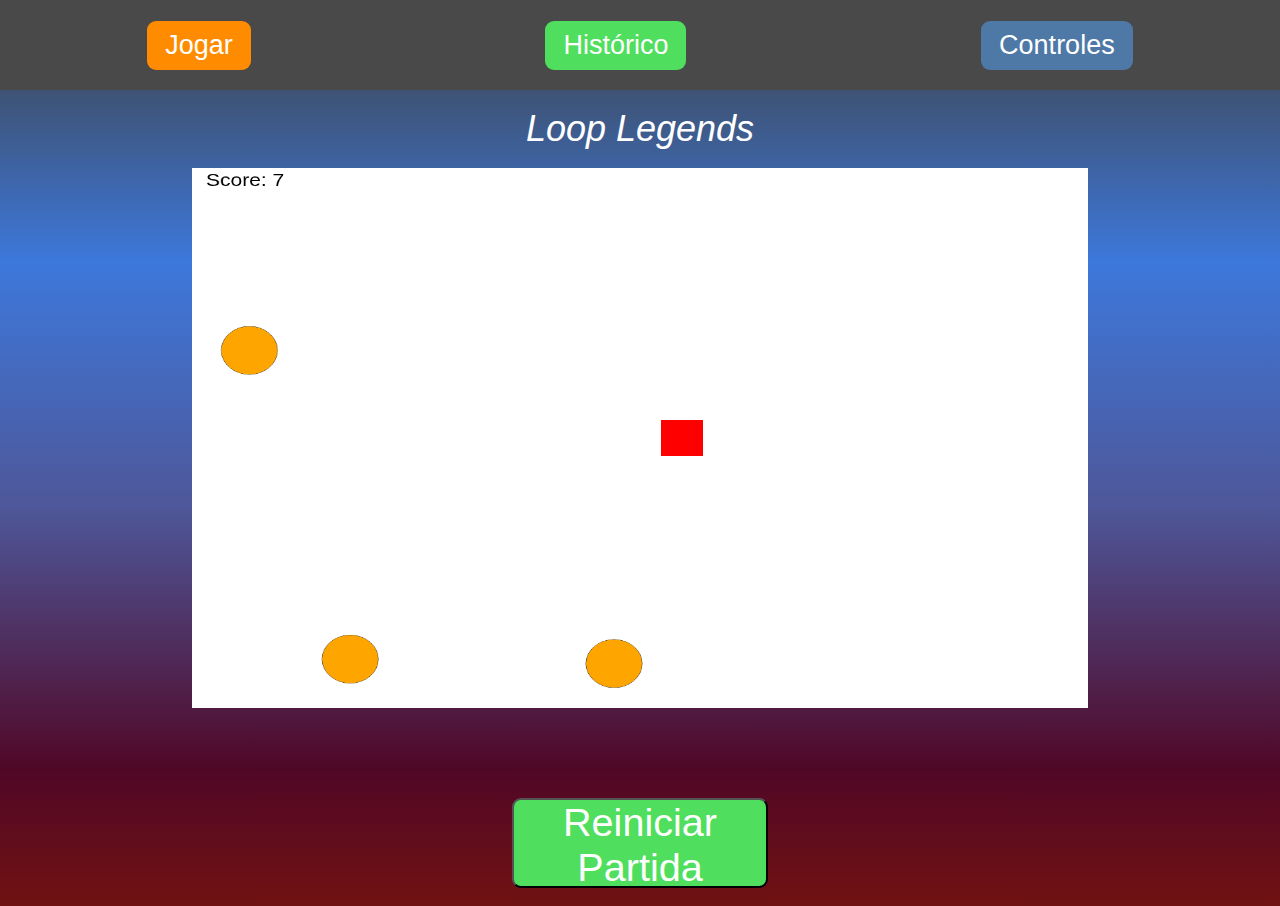
<file: Extensao/app/index.html>
<!DOCTYPE HTML>
<html lang="pt-br">

<head>
    <meta charset="UTF-8">
    <meta name="viewport" content="width=device-width, initial-scale=1.0">
    <link rel="stylesheet" type="text/css" href="estilo.css" />
    <title>Loop Legends</title>
    <!--[if lte IE 8]>
        <script src="http://html5shim.googlecode.com/svn/trunk/html5.js"></script>
    <![endif]-->
</head>

<body>
    <div class="body">
        <div class="nav">
            <div class="button2"><a href="home.html">Jogar</a></div>
            <div class="button"><a href="historico.html">Histórico</a></div>
            <div class="button3"><a href="controle.html">Controles</a></div>
        </div>
        <div class="title">Loop Legends</div>
        <div class="score" id="score"> </div>
        <div class="canvas-container">
            <canvas class="screen"></canvas>
            <script src="index.js"></script>
        </div>
        <div class="mainbutton">
            <a href="./index.html">
                <button>Reiniciar Partida</button>
            </a>
        </div>
    </div>
</body>

</html>
</file>
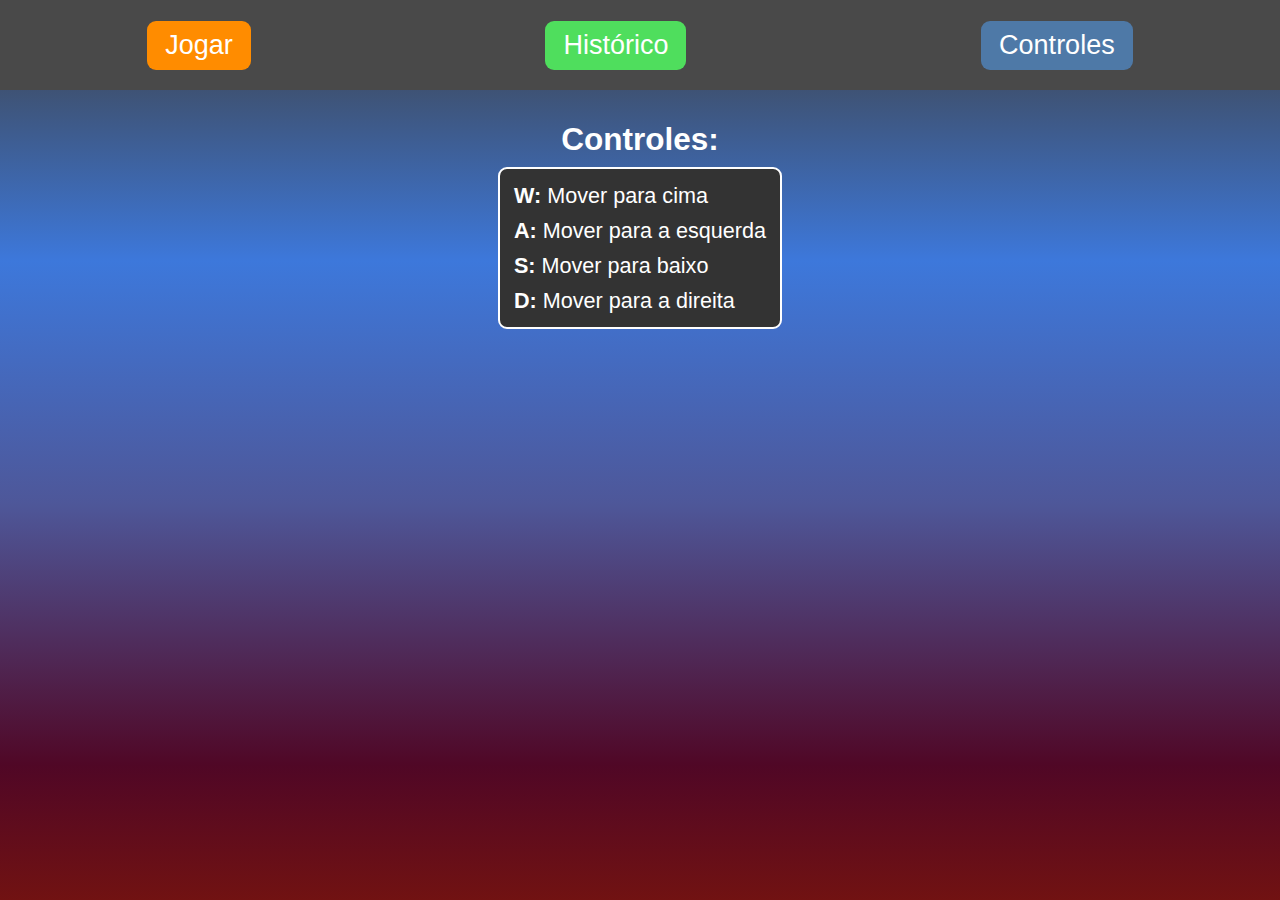
<file: Extensao/app/controle.html>
<!DOCTYPE HTML>
<html lang="pt-br">

<head>
    <link rel="stylesheet" type="text/css" href="estilo.css" />
    <meta charset="UTF-8">
    <title>Loop Legends</title>
    <!-- Aqui chamamos o nosso arquivo css externo -->
    <!--[if lte IE 8]>
        <script src="http://html5shim.googlecode.com/svn/trunk/html5.js"></script>
    <![endif]-->
</head>

<body>
    <div class="body">
        <div class="nav">
            <div class="button2"><a href="index.html">Jogar</a></div>
            <div class="button"><a href="historico.html">Histórico</a></div>
            <div class="button3"><a href="controle.html">Controles</a></div>
        </div>
        <div class="control">
            <h2>Controles:</h2>
            <div class="keyboard">
                <div><strong>W:</strong> Mover para cima</div>
                <div><strong>A:</strong> Mover para a esquerda</div>
                <div><strong>S:</strong> Mover para baixo</div>
                <div><strong>D:</strong> Mover para a direita</div>
            </div>
        </div>
    </div>
</body>

</html>
</file>
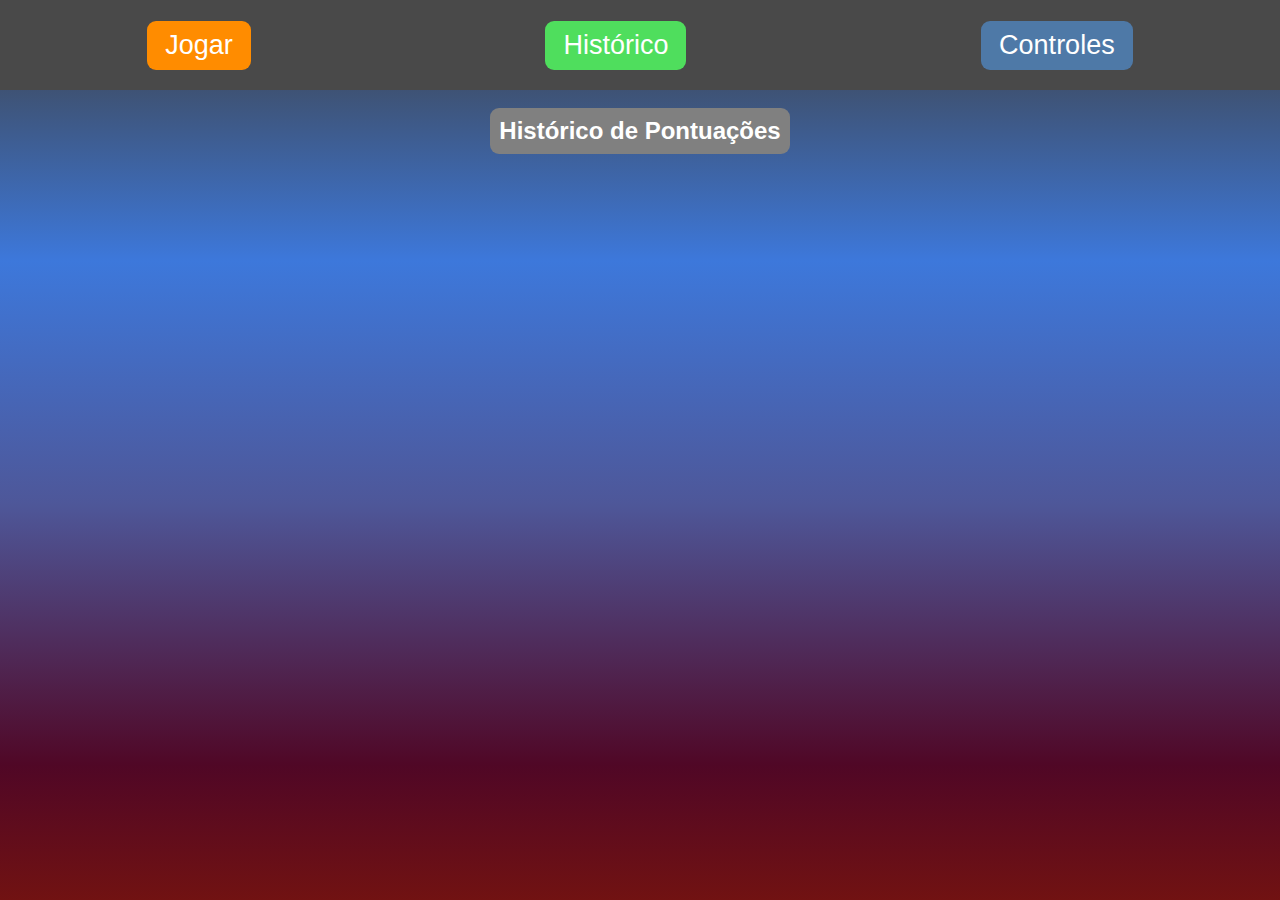
<file: Extensao/app/historico.html>
<!DOCTYPE html>
<html lang="pt-br">
  <head>
    <meta charset="UTF-8" />
    <title>Histórico de Pontuações - Loop Legends</title>
    <!-- Aqui chamamos o nosso arquivo css externo -->
    <link rel="stylesheet" type="text/css" href="estilo.css" />
    <!--[if lte IE 8]>
      <script src="http://html5shim.googlecode.com/svn/trunk/html5.js"></script>
    <![endif]-->
  </head>

  <body>
    <div class="body">
      <div class="nav">
        <div class="button2"><a href="home.html">Jogar</a></div>
        <div class="button"><a href="historico.html">Histórico</a></div>
        <div class="button3"><a href="controle.html">Controles</a></div>
      </div>

      <div class="historico">
        <h2>Histórico de Pontuações</h2>
        <ul id="historico-pontuacoes">
          <!-- Pontuações serão inseridas aqui dinamicamente -->
        </ul>
      </div>
    </div>

    <script>
      // Recuperar todas as pontuações do armazenamento local
      var historicoPontuacoes =
        JSON.parse(localStorage.getItem("historicoPontuacoes")) || [];

      historicoPontuacoes.sort(function (a, b) {
        return b - a; // Ordenar em ordem decrescente
      });
      // Exibir as pontuações
      var historicoList = document.getElementById("historico-pontuacoes");
      


    for(let i in historicoPontuacoes) {
        if(i>=5){
            break;
        }
        var listItem = document.createElement("li");

        listItem.textContent = historicoPontuacoes[i];
        historicoList.appendChild(listItem);
        
      
      }
    </script>
  </body>
</html>
</file>
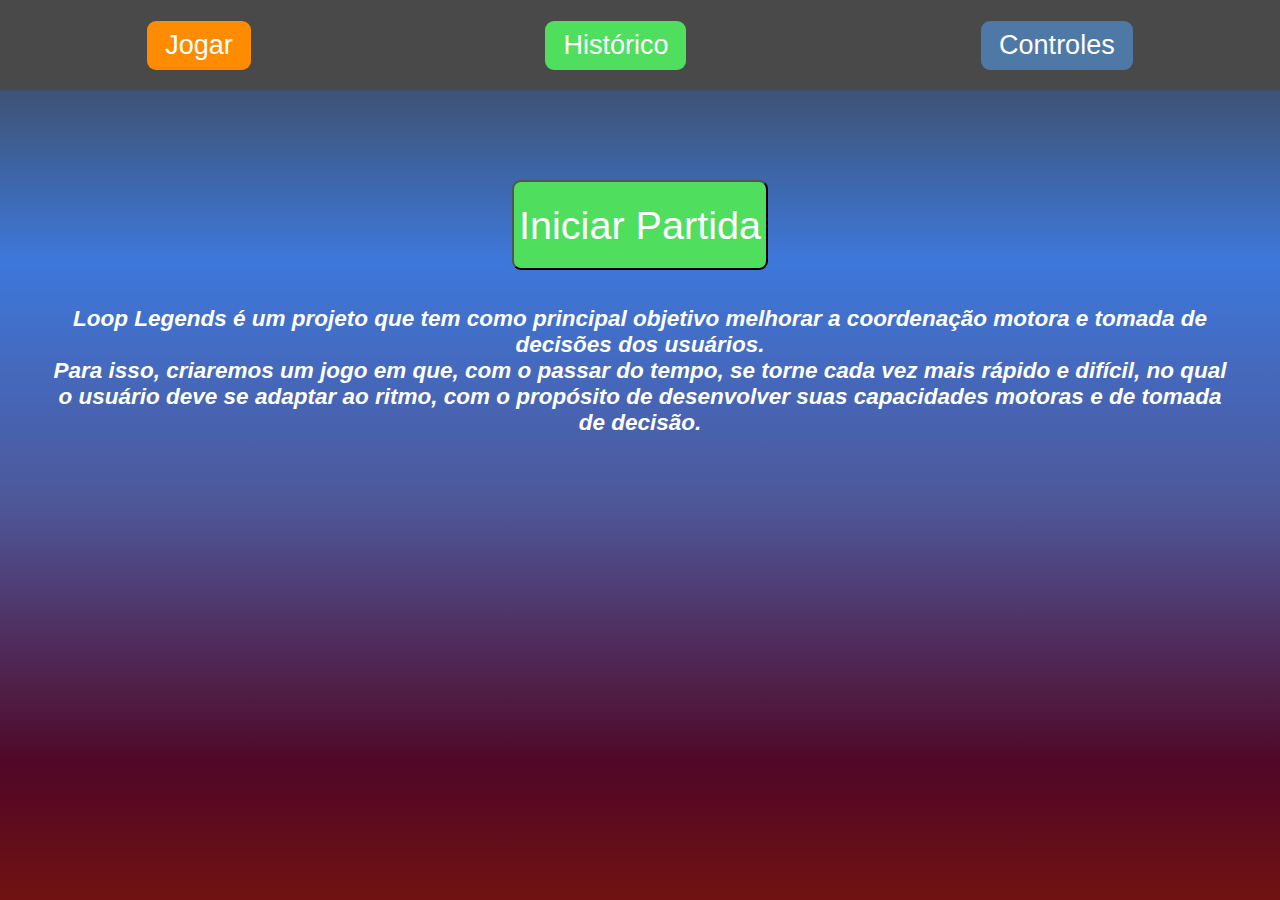
<file: Extensao/app/home.html>
<!DOCTYPE HTML>
<html lang="pt-br">

<head>
    <link rel="stylesheet" type="text/css" href="estilo.css" />
    <meta charset="UTF-8">
    <title>Loop Legends</title>
    <!-- Aqui chamamos o nosso arquivo css externo -->
    <!--[if lte IE 8]>
        <script src="http://html5shim.googlecode.com/svn/trunk/html5.js"></script>
    <![endif]-->
</head>

<body>
    <div class="body">
        <div class="nav">
            <div class="button2"><a href="index.html">Jogar</a></div>
            <div class="button"><a href="historico.html">Histórico</a></div>
            <div class="button3"><a href="controle.html">Controles</a></div>
        </div>
        <div class="mainbutton">
            <a href="home.html">
                <button>Iniciar Partida</button>
            </a>
        </div>
        <div>
            <p> Loop Legends é um projeto que tem como principal objetivo melhorar a coordenação motora e tomada
                de decisões dos usuários.
            <br/> Para isso, criaremos um jogo em que, com o passar do tempo, se torne cada
                vez mais rápido e difícil, no qual o usuário deve se adaptar ao ritmo, com o propósito de
                desenvolver suas capacidades motoras e de tomada de decisão.
            </p>
        </div>
    </div>
</body>

</html>
</file>
<file: Extensao/app/estilo.css>
* {
  margin: 0;
  padding: 0;
  box-sizing: border-box;
}

body {
  font-family: 'Inter', sans-serif;
}

.body {
  width: 100%;
  min-height: 100vh;
  position: relative;
  background: linear-gradient(180deg, #3F3F3F 0%, #3D78DB 29%, #4E5799 56%, #500726 85%, #711212 100%);
  display: flex;
  flex-direction: column;
  align-items: center;
}

.nav {
  width: 100%;
  height: 10vh;
  position: relative;
  background: #494949;
  display: flex;
  justify-content: space-around;
  align-items: center;
}

.button,
.button2,
.button3 {
  font-size: 3vh;
  font-weight: 400;
  text-decoration: none;
  padding: 1vh 2vh;
  border-radius: 1vh;
  transition: background 0.3s ease-in-out;
  color: white;
  display: inline-block;
  cursor: pointer;
  outline: none;
}

.button:hover,
.button2:hover,
.button3:hover {
  background: rgba(255, 255, 255, 0.2);
}

.button {
  background: #4FDE5D;
}

.button2 {
  background: #FF8C00;
}

.button3 {
  background: #4E79A7;
}

.button a,
.button2 a,
.button3 a {
  color: inherit;
  text-decoration: none;
}

.screen {
  width: 100%;
  height: 60vh;
  position: relative;
  background: white;
}

.score,
.title,
.body p {
  color: white;
  font-size: 4vh;
  font-weight: 400;
  margin-top: 2vh;
  text-align: center;
  font-style: italic;
  padding-inline: 20px;
}

.mainbutton button {
  width: 20vw;
  height: 10vh;
  background: #4FDE5D;
  border-radius: 1vh;
  color: white;
  font-size: 4.4vh;
  font-weight: 400;
  text-align: center;
  transition: background 0.3s ease-in-out;
  display: inline-block;
  cursor: pointer;
  outline: none;
  margin-top: 10vh;
  margin-bottom: 2vh;
}

.mainbutton button:hover {
  background: #45C77A;
}

.canvas-container {
  width: 70%;
  height: 60%;
  position: relative;
  display: flex;
  justify-content: center;
  align-items: center;
}

@media screen and (max-width: 768px) {
  .nav {
      flex-direction: column;
      height: auto;
  }

  .button,
  .button2,
  .button3 {
      margin: 1vh 0;
  }

  .mainbutton button {
      width: 80vw;
      height: 10vh;
  }
}

.control {
  width: 100%;
  height: 30vh;
  display: flex;
  flex-direction: column;
  justify-content: center;
  align-items: center;
}

.keyboard {
  font-size: 2.4vh;
  background-color: #333;
  border-radius: 1vh;
  padding: 1vh;
  color: white;
  display: flex;
  flex-direction: column;
  align-items: start;
  border: 2px solid white;
}

.keyboard div {
  margin: 0.5vh;
}

.control h2 {
  font-size: 3.5vh;
  font-weight: bold;
  color: white;
  margin-bottom: 1vh;
}

.body p {
  font-weight: bold;
  font-size: 2.5vh;
  text-align: center;
  margin-top: 2vh;
  margin-left: 2vw;
  margin-right: 2vw;
}

.historico {
  background-color: #808080; /* Fundo cinza */
  color: white; /* Texto em branco */
  font-weight: bold; /* Negrito */
  padding: 1vh; /* Espaçamento interno */
  margin-top: 2vh; /* Espaçamento superior */
  border-radius: 1vh; /* Borda arredondada */
}

.historico p {
  margin-bottom: 0.5vh; /* Espaçamento inferior entre os itens */
}

/* Estilo para o histórico de pontuações */
#historico-pontuacoes {
  list-style-type: none; /* Remover marcadores de lista */
  padding: 0;
}

#historico-pontuacoes li {
  margin-bottom: 5px; /* Espaçamento entre cada pontuação */
  padding: 5px 10px; /* Preenchimento interno */
  background-color: #571d72; /* Cor de fundo */
  border: 1px solid #ccc; /* Borda */
  border-radius: 5px; /* Borda arredondada */
  font-family: Arial, sans-serif; /* Fonte */
  font-size: 16px; /* Tamanho da fonte */
}

#historico-pontuacoes li:last-child {
  margin-bottom: 0; /* Remover espaço inferior da última pontuação */
}
</file>
